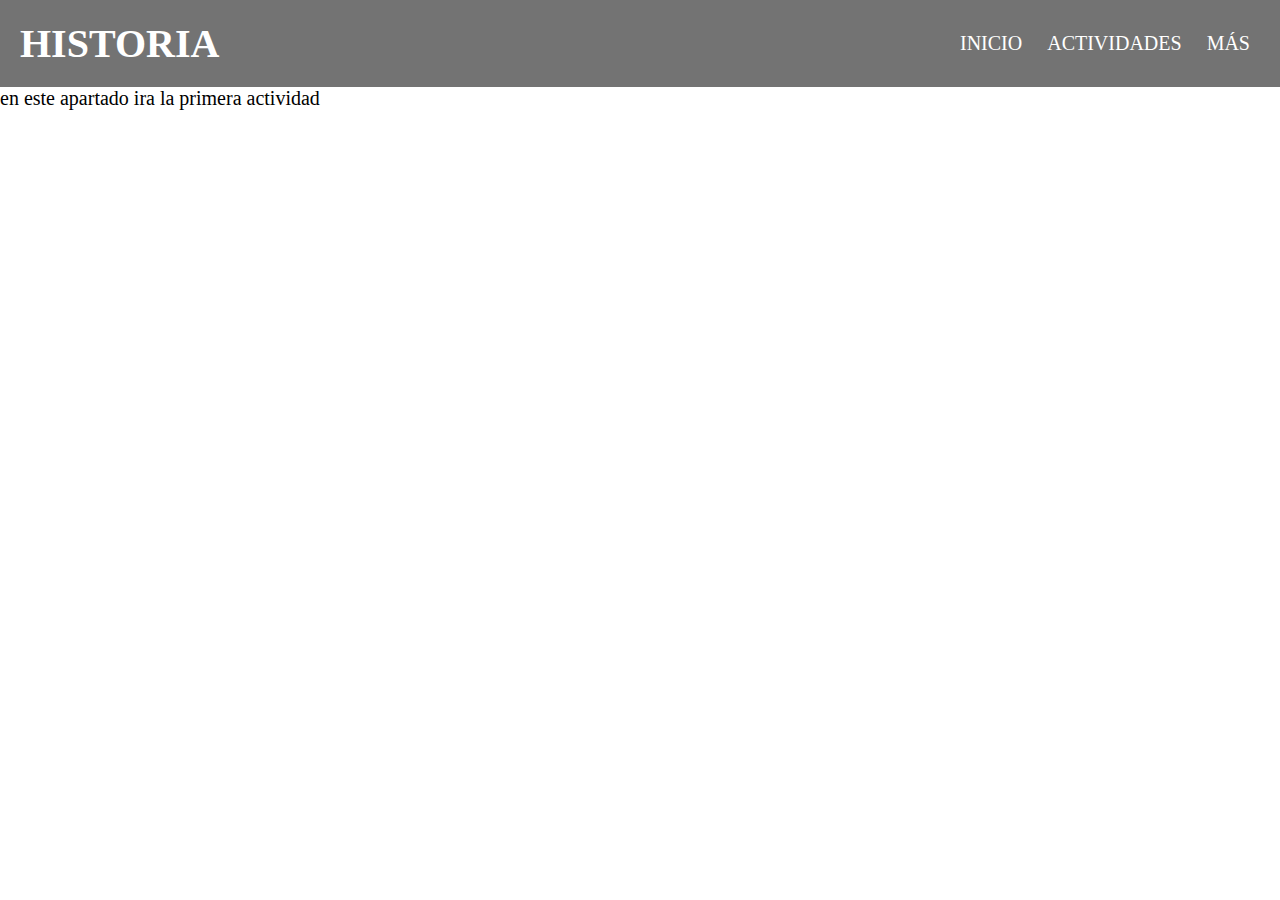
<file: actividades.html>
<!DOCTYPE html>
<html>

<head>
  <meta charset="UTF-8">
  <meta name="viewport" content="width=device-width, initial-scale=1">
  <link rel="stylesheet" href="styles.css">
  <title></title>
</head>

<body>
    <header class="header">
    <h1 class="titulo">HISTORIA
    </h1>
    <nav class="navegacion-principal">
      <a href="index.html">INICIO</a>
      <a href="actividades.html">ACTIVIDADES</a>
      <a href="#">MÁS</a>
    </nav>
  </header>
  
  <div class="actividad1">
    <p>en este apartado ira la primera actividad </p>
  </div>
</body>

</html>
</file>
<file: styles.css>
*{
  margin: 0;
  padding: 0;
}

body {
    font-size: 15pt;
}


.header{
  display: flex;
  justify-content: space-between;
  align-items: center;
  padding: 20px;
  background-color: rgba(0, 0, 0, 0.55)
}


.header h1{
  color: #FFFFFF;
}

.navegacion-principal a{
  text-decoration: none;
  color: #FFFFFF;
  padding: 10px;
}

@media (max-width: 750px) {
  .header{
    display: block;
    align-items: center;
    text-align: center;
  }
}
</file>
